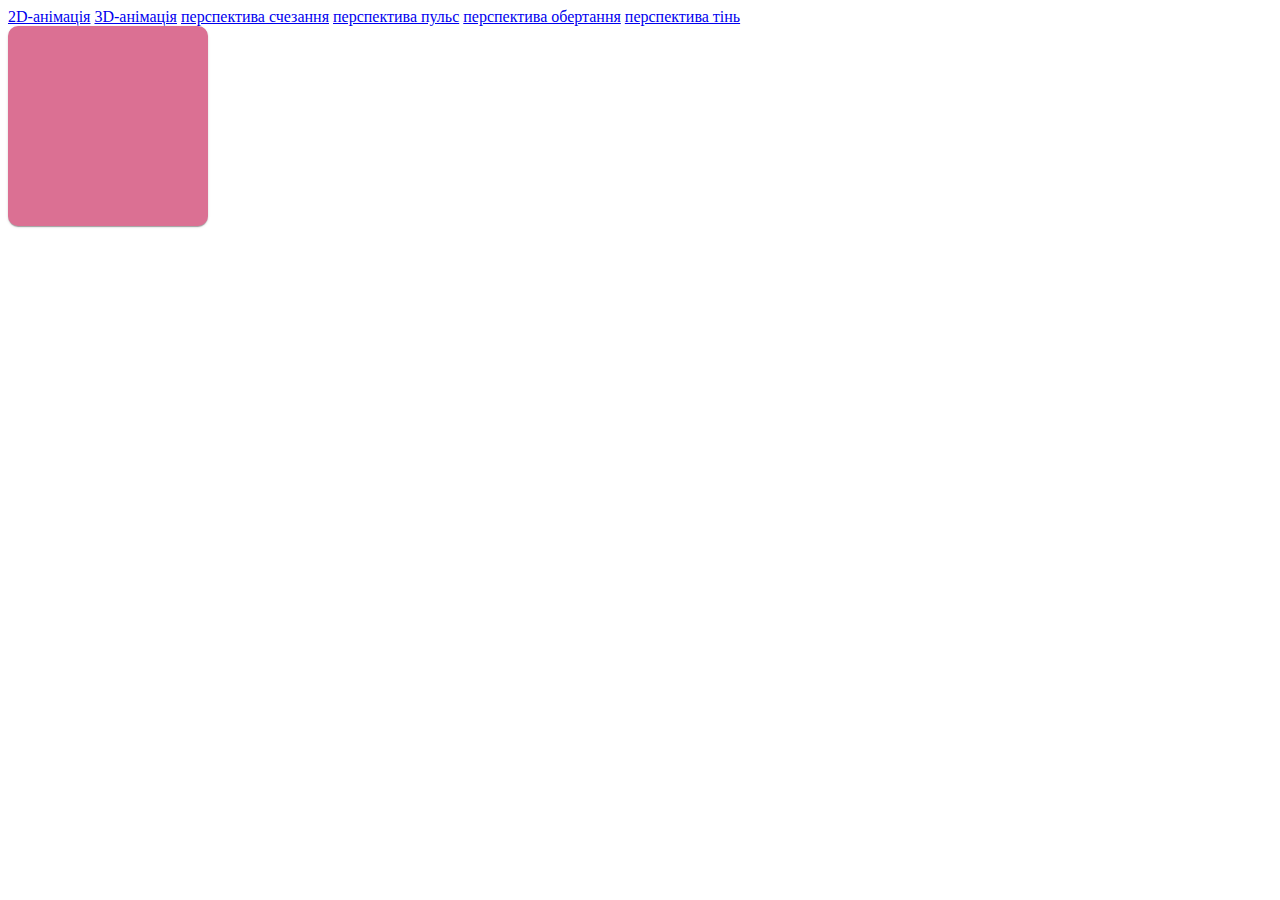
<file: index.html>
<!DOCTYPE html>
<html lang="en">

<head>
  <meta charset="UTF-8">
  <meta name="viewport" content="width=device-width, initial-scale=1.0">
  <title>Document</title>
  <link rel="stylesheet" href="./style.css">
</head>

<body>
  <a href="./2D.html">2D-анімація</a>
  <a href="./3D.html">3D-анімація</a>
  <a href="./perspektive.html">перспектива счезання</a>
  <a href="./pulse.html">перспектива пульс</a>
  <a href="./rotate.html">перспектива обертання</a>
  <a href="./shadow.html">перспектива тінь</a>

  <a href="">
    <div class="box"></div>
    <div class="box-2"></div>
  </a>



</body>

</html>
</file>
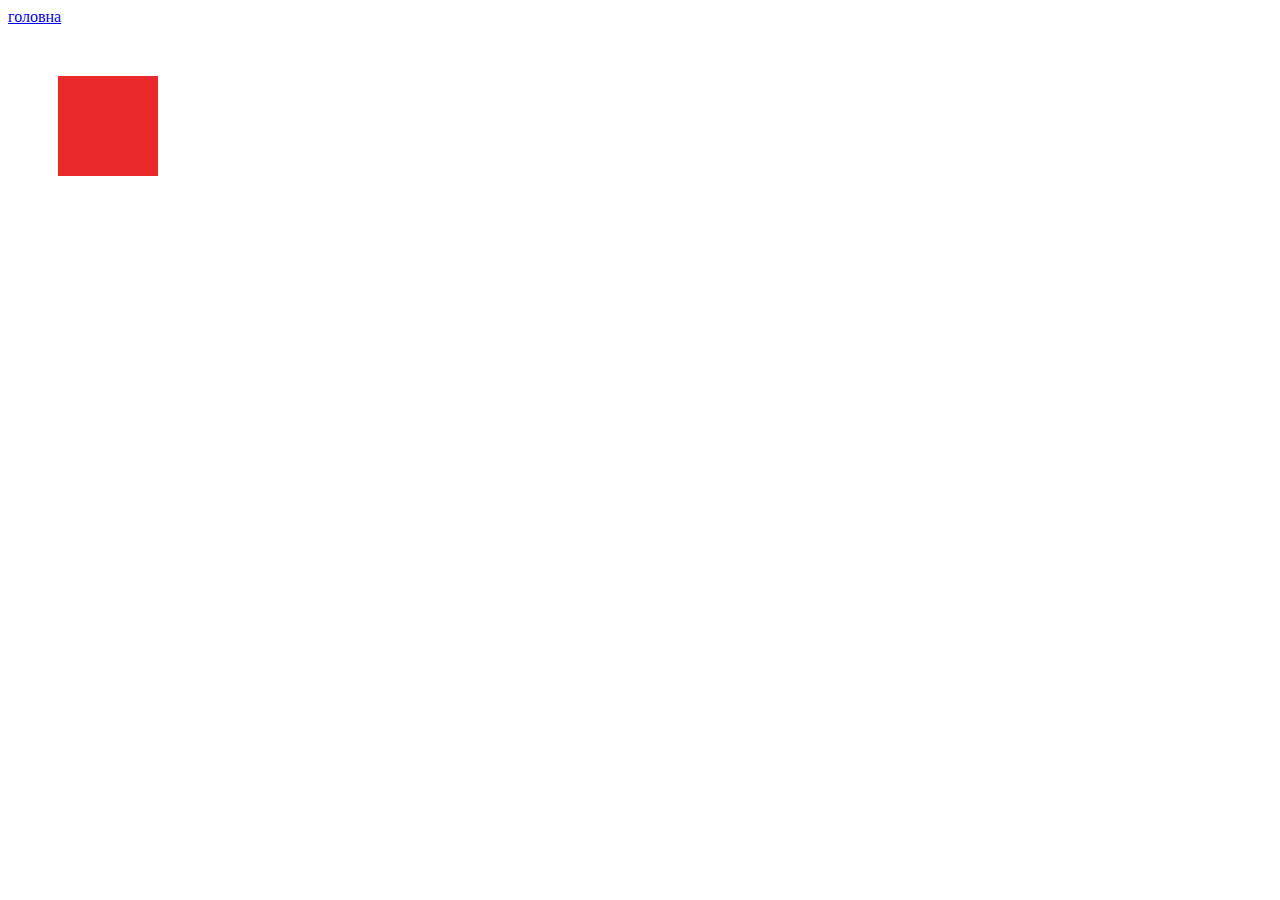
<file: perspektive.html>
<!DOCTYPE html>
<html lang="en">

<head>
  <meta charset="UTF-8">
  <meta name="viewport" content="width=device-width, initial-scale=1.0">
  <title>Перспектива счезання </title>
  <style>
    .animated-box {
      width: 100px;
      height: 100px;
      background-color: #ea2a2a;
      margin: 50px;

      animation: fadeInOut 2s ease-in-out infinite;
    }

    @keyframes fadeInOut {

      0%,
      100% {
        opacity: 0;
      }

      50% {
        opacity: 1;
      }
    }
  </style>
</head>

<body>

  <a href="./index.html">головна</a>
  <div class="animated-box"></div>
</body>

</html>
</file>
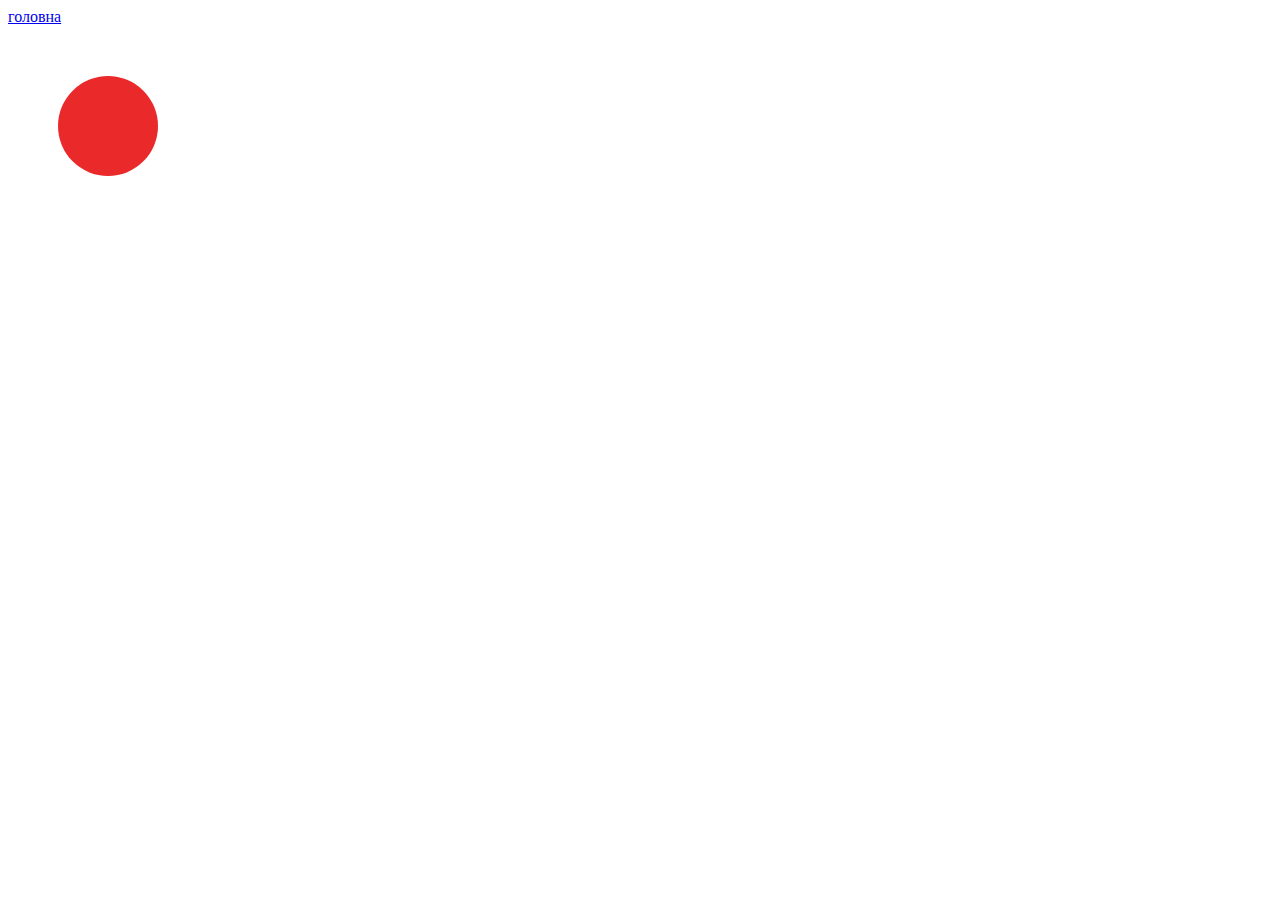
<file: pulse.html>
<!DOCTYPE html>
<html lang="en">

<head>
  <meta charset="UTF-8">
  <meta name="viewport" content="width=device-width, initial-scale=1.0">
  <title>перспектива пульс</title>
  <style>
    .pulse {
      width: 100px;
      height: 100px;
      background-color: #ea2a2a;
      border-radius: 50%;
      margin: 50px;

      animation: pulseAnimation 1s ease-in-out infinite;
    }

    @keyframes pulseAnimation {

      0%,
      100% {
        transform: scale(1);
      }

      50% {
        transform: scale(1.2);
      }
    }
  </style>
</head>

<body>

  <a href="./index.html">головна</a>
  <div class="pulse"></div>
</body>

</html>
</file>
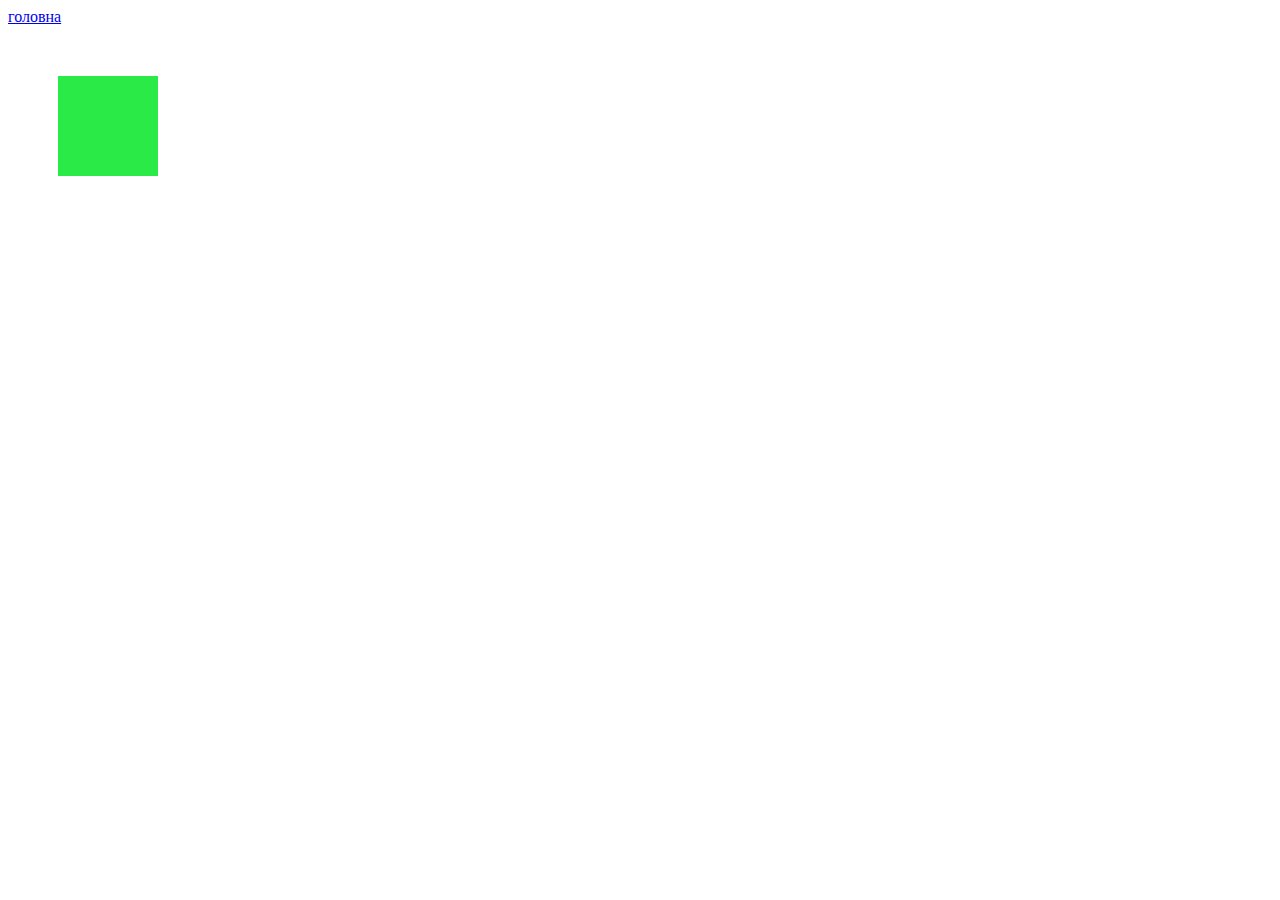
<file: rotate.html>
<!DOCTYPE html>
<html lang="en">

<head>
  <meta charset="UTF-8">
  <meta name="viewport" content="width=device-width, initial-scale=1.0">
  <title>Document</title>
  <style>
    .animated-rotate {
      width: 100px;
      height: 100px;
      background-color: #2aea47;
      margin: 50px;

      animation: rotateAnimation 2s linear infinite;
    }

    @keyframes rotateAnimation {
      from {
        transform: rotate(0deg);
      }

      to {
        transform: rotate(360deg);
      }
    }
  </style>
</head>

<body>
  <a href="./index.html">головна</a>
  <div class="animated-rotate"></div>
</body>

</html>
</file>
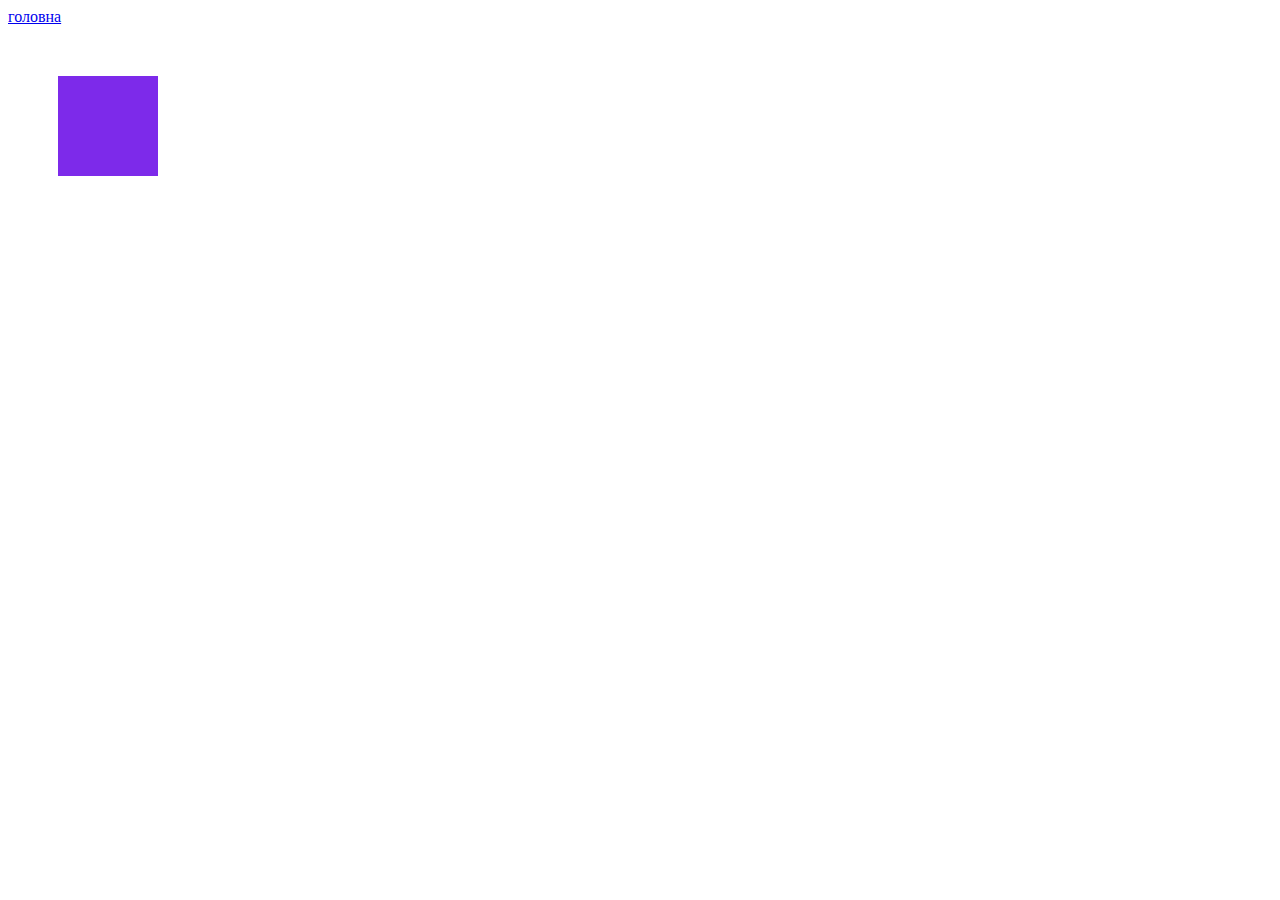
<file: shadow.html>
<!DOCTYPE html>
<html lang="en">

<head>
  <meta charset="UTF-8">
  <meta name="viewport" content="width=device-width, initial-scale=1.0">
  <title>перспектива тінь</title>
  <style>
    .box-shadow {
      width: 100px;
      height: 100px;
      background-color: #7d2aea;
      margin: 50px;

      transition: box-shadow 0.3s ease-in-out;
    }

    .box-shadow:hover {
      box-shadow: 0 0 20px rgba(0, 0, 0, 0.5)
    }
  </style>
</head>

<body>
  <a href="./index.html">головна</a>

  <div class="box-shadow"></div>
</body>

</html>
</file>
<file: style.css>
.box {
  width: 200px;
  height: 200px;
  border-radius: 10px;
  background-color: tomato;
  box-shadow: 0px 2px 1px -1px rgba(0, 0, 0, 0.2),
    0px 1px 1px 0px rgba(0, 0, 0, 0.14), 0px 1px 3px 0px rgba(0, 0, 0, 0.12);

  /*  Set transition values  */
  /* transition-property: background-color, transform;
  transition-duration: 1500ms;
  transition-timing-function: linear;
  transition-delay: 0; */

  /* transition: background-color, transform, 1500ms, linear, 0; */

/* animation: animateX50Y100 3000ms linear 0ms; */
  background-color: palevioletred;
}

.box:hover {
background-color: teal;
animation: animateX50Y100 3000ms linear 0ms;
}

/* .box-2{
position: absolute;
  top: 0;
  right: 0;
  bottom: 0;
  left: 0;
  margin: auto;
  width: 400px;
  height: 400px;
  background-color: black;
  background-image: url(https://img-fotki.yandex.ru/get/3111/5091629.a2/0_85f54_7fb379e6_orig),
    linear-gradient(45deg, white 50%, transparent 50%),
    linear-gradient(-45deg, white 50%, transparent 50%);
  background-repeat: no-repeat, repeat, repeat;
  background-position:
    50% -15%,
    50% 50%,
    50% 50%;
  background-blend-mode: difference;
  background-size: auto, 5em 5em, 5em 5em;
  border-radius: 50%;
  box-shadow: 0 0 0 5px #FFF;
  animation: move 1.68s infinite ease-out;
}

@keyframes move {
  50% {
    background-position:
      50% 95%,
      50% 50%,
      50% 50%;
  }
} */



@keyframes animateX50Y100 {
  0% {
    transform: translate(0, 0);
  }

  50% {
    transform: translate(-50px, -100px);
  }

  100% {
    transform: translate(0, 0);
  }
}
</file>
